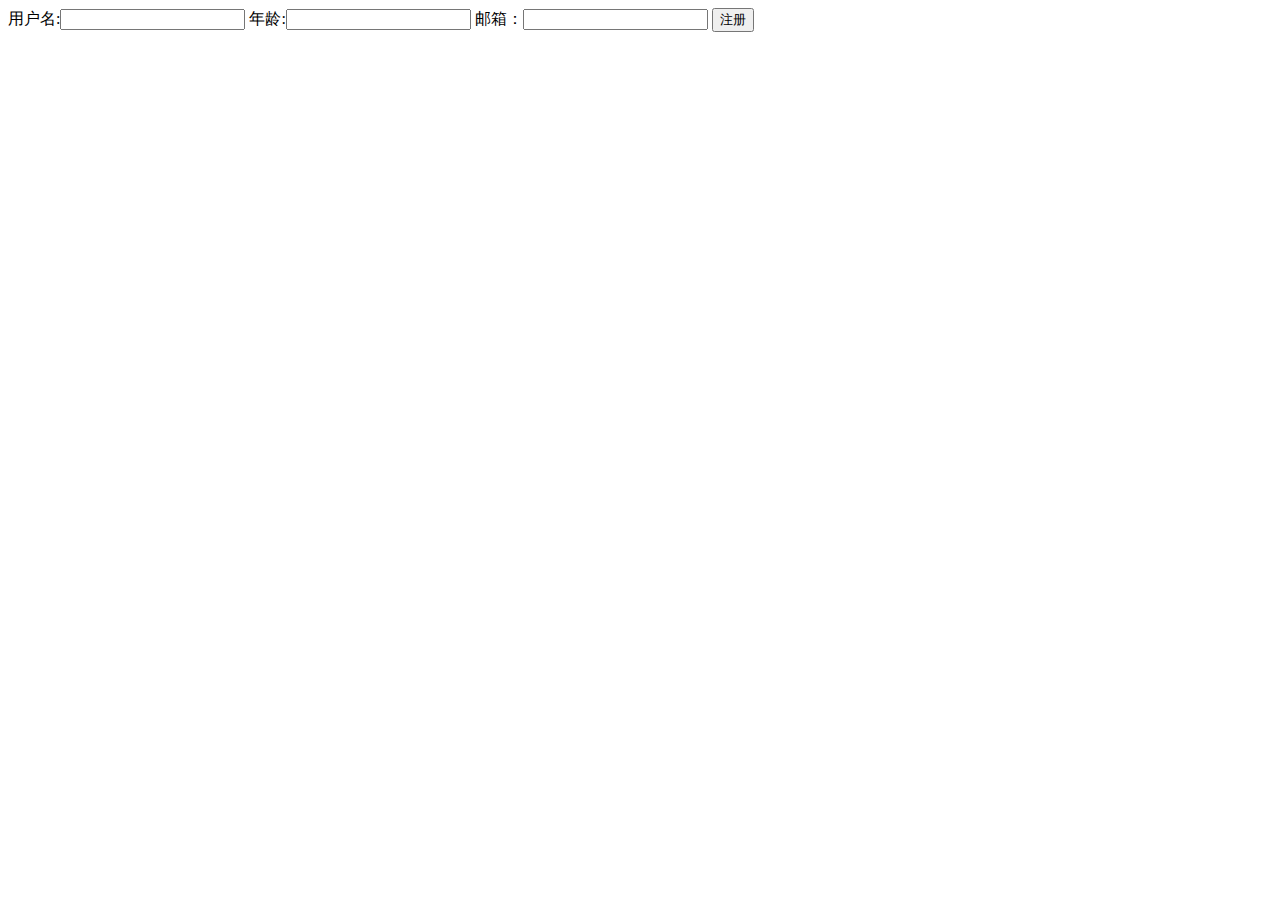
<file: go-web/web-go/assets/login/index.html>
<html> 
<head> 
    <title></title> 
</head> 
<body> 
    <form action="http://localhost:8080/login" method="post"> 
        用户名:<input type="text" name="username">    
        年龄:<input type="number" name="age">
        邮箱：<input type="text" name="email">
        <input type="hidden" name="token" value="{{.}}"> 
        <input type="submit" value="注册"> 
    </form> 
</body> 
</html>
</file>
